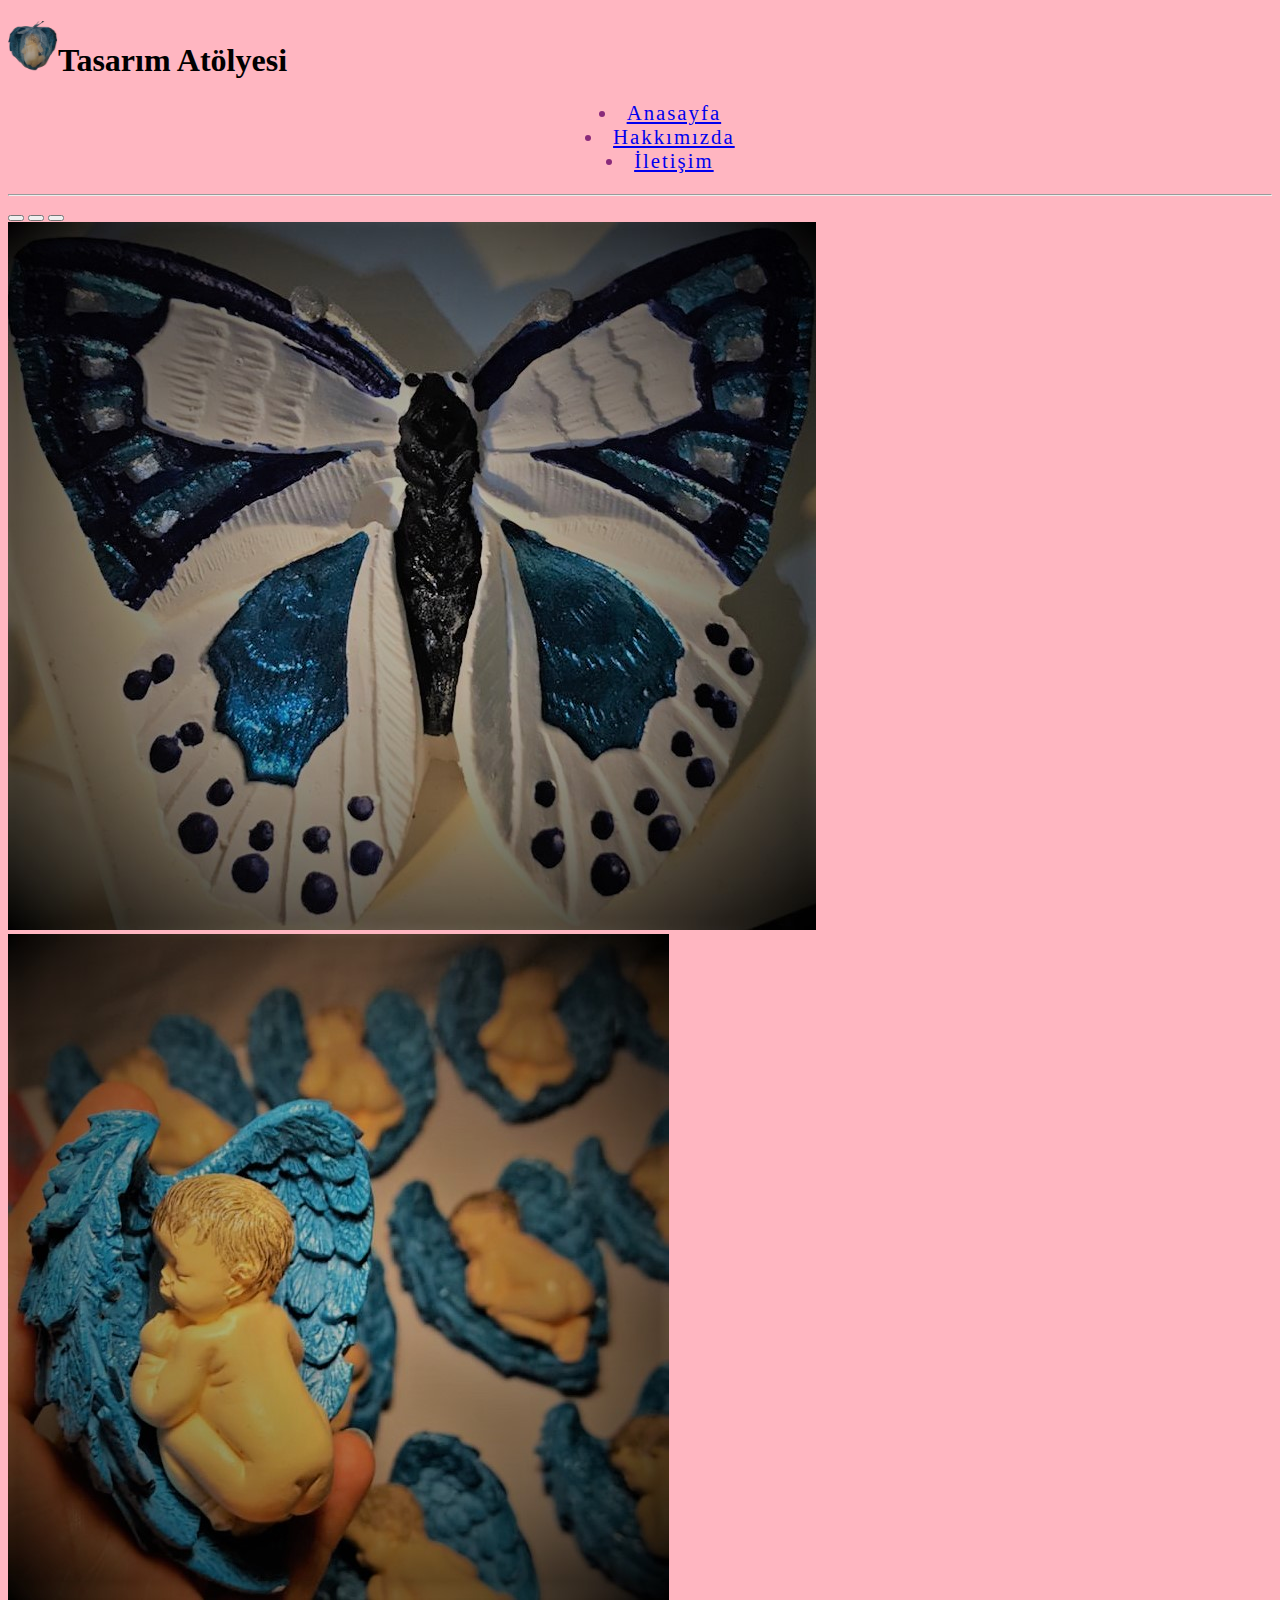
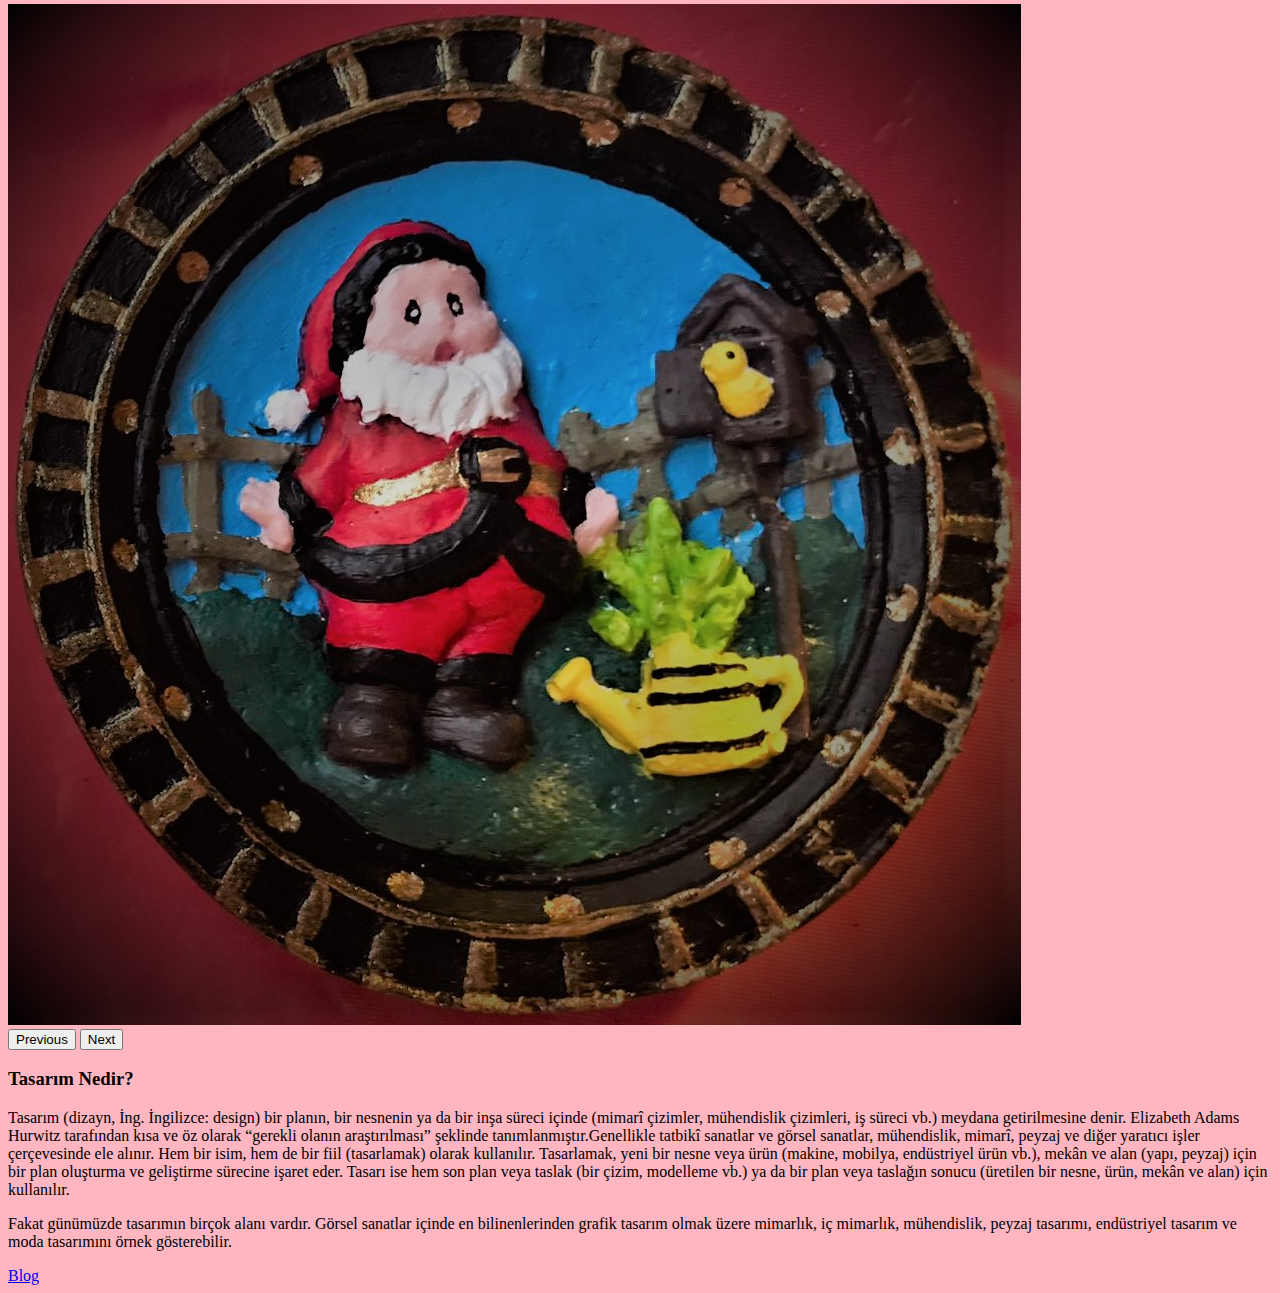
<file: index.html>
<!DOCTYPE html>
<html lang="en">
<head>
    <meta charset="UTF-8">
    <meta http-equiv="X-UA-Compatible" content="IE=edge">
    <meta name="viewport" content="width=device-width, initial-scale=1.0">
    <title>Tasarım Atölyesi</title>
    <!-- CSS only -->
    <link href="https://cdn.jsdelivr.net/npm/bootstrap@5.1.3/dist/css/bootstrap.min.css" rel="stylesheet" integrity="sha384-1BmE4kWBq78iYhFldvKuhfTAU6auU8tT94WrHftjDbrCEXSU1oBoqyl2QvZ6jIW3" crossorigin="anonymous">
    <!-- JavaScript Bundle with Popper -->
    <script src="https://cdn.jsdelivr.net/npm/bootstrap@5.1.3/dist/js/bootstrap.bundle.min.js" integrity="sha384-ka7Sk0Gln4gmtz2MlQnikT1wXgYsOg+OMhuP+IlRH9sENBO0LRn5q+8nbTov4+1p" crossorigin="anonymous"></script>
    <link rel="stylesheet" href="style.css">
</head>
<body>
    <div class="header">
        <h1 class="title" ><img src="foto/3.png" width="50" height="50" alt="Web Sitesi Logosu" />Tasarım Atölyesi</h1>
    </div>
    <div class="top-box">
        <ul class="nav">
            <li class="nav-item">
              <a class="nav-link active" aria-current="page" href="index.html">Anasayfa</a>
            </li>
            <li class="nav-item">
              <a class="nav-link" href="aboutus.html">Hakkımızda</a>
            </li>
            <li class="nav-item">
              <a class="nav-link" href="contact.html">İletişim</a>
            </li>
          </ul>
    </div>
    <hr>
    <div id="carouselExampleIndicators" class="carousel slide" data-bs-ride="carousel">
                <div class="carousel-indicators">
                  <button type="button" data-bs-target="#carouselExampleIndicators" data-bs-slide-to="0" class="active" aria-current="true" aria-label="Slide 1"></button>
                  <button type="button" data-bs-target="#carouselExampleIndicators" data-bs-slide-to="1" aria-label="Slide 2"></button>
                  <button type="button" data-bs-target="#carouselExampleIndicators" data-bs-slide-to="2" aria-label="Slide 3"></button>
                </div>
                <div class="carousel-inner">
                  <div class="carousel-item active">
                    <img src="foto/1.jpeg" class="d-block w-100" alt="butterfly">
                  </div>
                  <div class="carousel-item">
                    <img src="foto/2.jpeg" class="d-block w-100" alt="baby">
                  </div>
                  <div class="carousel-item">
                    <img src="foto/4.jpeg" class="d-block w-100" alt="noel">
                  </div>
                </div>
                <button class="carousel-control-prev" type="button" data-bs-target="#carouselExampleIndicators" data-bs-slide="prev">
                  <span class="carousel-control-prev-icon" aria-hidden="true"></span>
                  <span class="visually-hidden">Previous</span>
                </button>
                <button class="carousel-control-next" type="button" data-bs-target="#carouselExampleIndicators" data-bs-slide="next">
                  <span class="carousel-control-next-icon" aria-hidden="true"></span>
                  <span class="visually-hidden">Next</span>
                </button>
    </div>
    
    <article>
            <h3 class="art">
                Tasarım Nedir?
            </h3>
            <p class="what">
                Tasarım (dizayn, İng. İngilizce: design) bir planın, bir nesnenin ya da bir inşa süreci içinde (mimarî çizimler, mühendislik çizimleri, iş süreci vb.) meydana getirilmesine denir. Elizabeth Adams Hurwitz tarafından kısa ve öz olarak “gerekli olanın araştırılması” şeklinde tanımlanmıştır.Genellikle tatbikî sanatlar ve görsel sanatlar, mühendislik, mimarî, peyzaj ve diğer yaratıcı işler çerçevesinde ele alınır. Hem bir isim, hem de bir fiil (tasarlamak) olarak kullanılır. Tasarlamak, yeni bir nesne veya ürün (makine, mobilya, endüstriyel ürün vb.), mekân ve alan (yapı, peyzaj) için bir plan oluşturma ve geliştirme sürecine işaret eder. Tasarı ise hem son plan veya taslak (bir çizim, modelleme vb.) ya da bir plan veya taslağın sonucu (üretilen bir nesne, ürün, mekân ve alan) için kullanılır. 
            </p>    
            <p class="what1">
                Fakat günümüzde tasarımın birçok alanı vardır. Görsel sanatlar içinde en bilinenlerinden grafik tasarım olmak üzere mimarlık, iç mimarlık, mühendislik, peyzaj tasarımı, endüstriyel tasarım ve moda tasarımını örnek gösterebilir.
            </p>
    </article>
    <div class="footer">
        <footer>
            <div class="blog">
                <a href="blog.html">Blog</a>
            </div>
        </footer>
    </div>
</body>
</html>
</file>
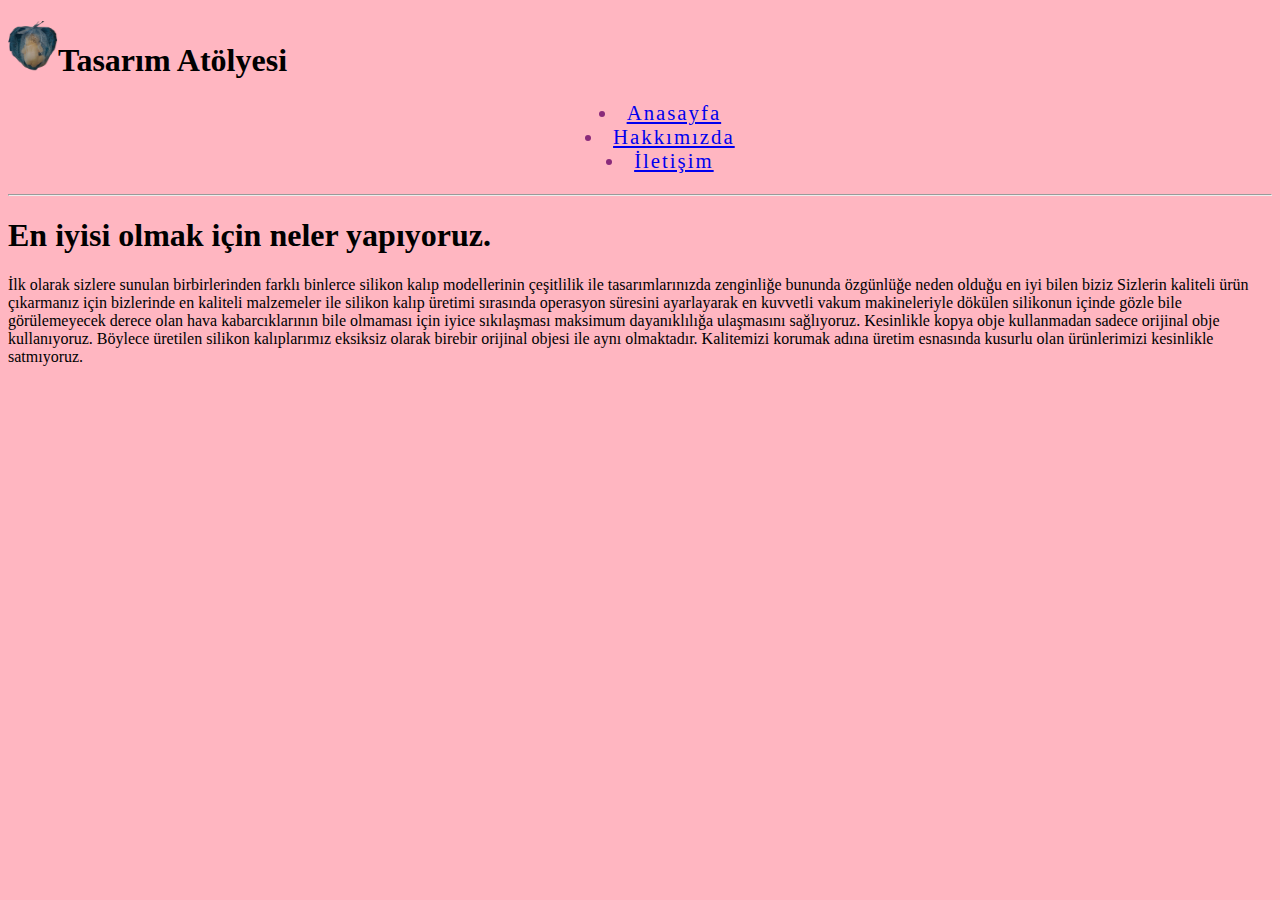
<file: aboutus.html>
<!DOCTYPE html>
<html lang="en">
<head>
    <meta charset="UTF-8">
    <meta http-equiv="X-UA-Compatible" content="IE=edge">
    <meta name="viewport" content="width=device-width, initial-scale=1.0">
    <title>Hakkımızda</title>
    <!-- CSS only -->
    <link href="https://cdn.jsdelivr.net/npm/bootstrap@5.1.3/dist/css/bootstrap.min.css" rel="stylesheet" integrity="sha384-1BmE4kWBq78iYhFldvKuhfTAU6auU8tT94WrHftjDbrCEXSU1oBoqyl2QvZ6jIW3" crossorigin="anonymous">
    <link rel="stylesheet" href="style.css">
</head>
<body>
  <div class="header">
    <h1 class="title" ><img src="foto/3.png" width="50" height="50" alt="Web Sitesi Logosu" />Tasarım Atölyesi</h1>
</div>
    <div class="top-box">
        <ul class="nav">
            <li class="nav-item">
              <a class="nav-link active" aria-current="page" href="index.html">Anasayfa</a>
            </li>
            <li class="nav-item">
              <a class="nav-link" href="aboutus.html">Hakkımızda</a>
            </li>
            <li class="nav-item">
              <a class="nav-link" href="contact.html">İletişim</a>
            </li>
          </ul>
    </div>
    <hr>
    <h1>En iyisi olmak için neler yapıyoruz.</h1>
    <p>
        İlk olarak sizlere sunulan birbirlerinden farklı binlerce silikon kalıp modellerinin çeşitlilik ile tasarımlarınızda zenginliğe bununda özgünlüğe neden olduğu en iyi bilen biziz

        Sizlerin kaliteli ürün çıkarmanız için bizlerinde en kaliteli malzemeler ile silikon kalıp üretimi sırasında operasyon süresini ayarlayarak en kuvvetli vakum makineleriyle dökülen silikonun içinde gözle bile görülemeyecek derece olan hava kabarcıklarının bile olmaması için iyice sıkılaşması maksimum dayanıklılığa ulaşmasını sağlıyoruz.

        Kesinlikle kopya obje kullanmadan sadece orijinal obje kullanıyoruz. Böylece üretilen silikon kalıplarımız eksiksiz olarak birebir orijinal objesi ile aynı olmaktadır.

        Kalitemizi korumak adına üretim esnasında kusurlu olan ürünlerimizi kesinlikle satmıyoruz.
    </p>
</body>
</html>
</file>
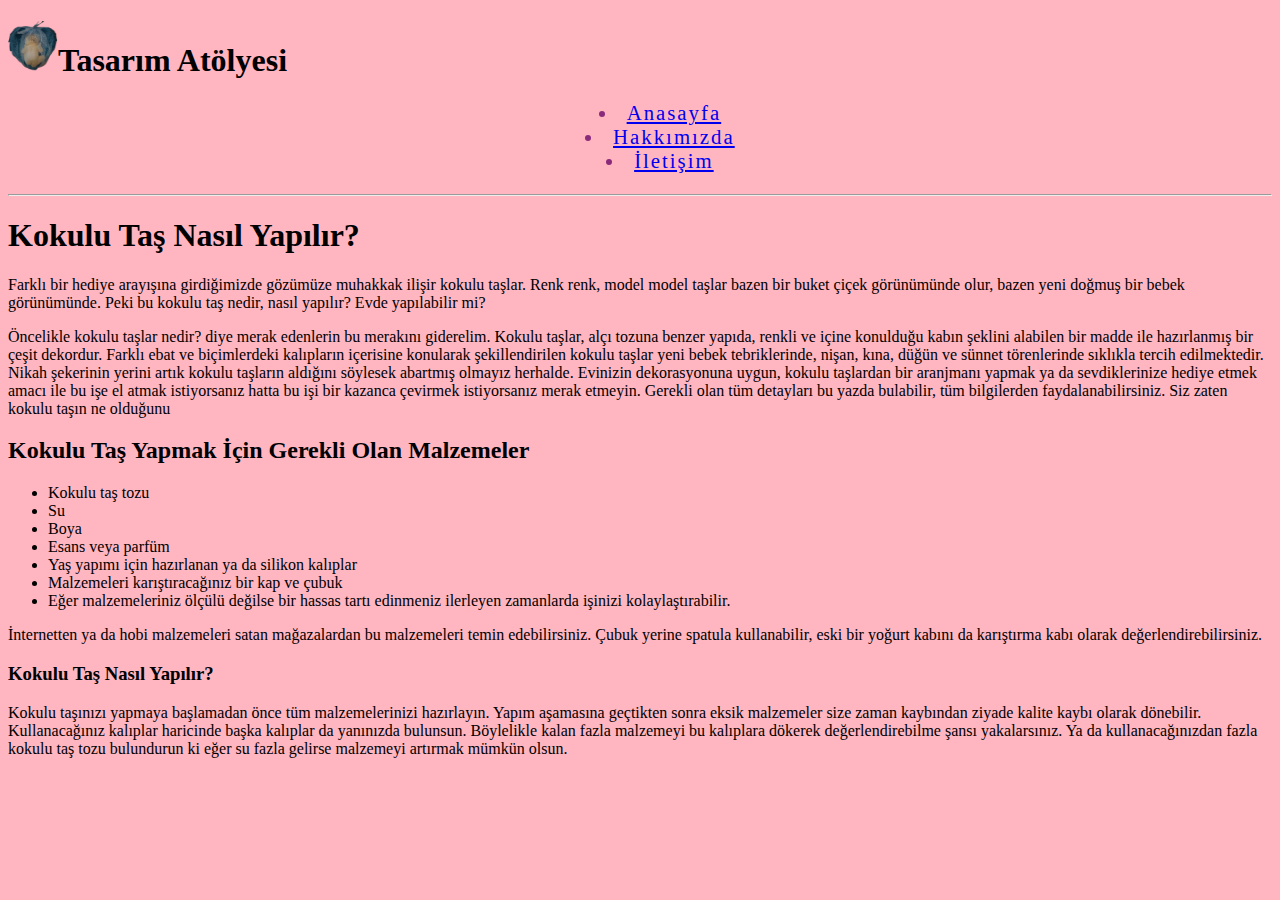
<file: blog.html>
<!DOCTYPE html>
<html lang="en">
<head>
    <meta charset="UTF-8">
    <meta http-equiv="X-UA-Compatible" content="IE=edge">
    <meta name="viewport" content="width=device-width, initial-scale=1.0">
    <title>Tasarım Atölyesi</title>
    <!-- CSS only -->
    <link href="https://cdn.jsdelivr.net/npm/bootstrap@5.1.3/dist/css/bootstrap.min.css" rel="stylesheet" integrity="sha384-1BmE4kWBq78iYhFldvKuhfTAU6auU8tT94WrHftjDbrCEXSU1oBoqyl2QvZ6jIW3" crossorigin="anonymous">
    <link rel="stylesheet" href="style.css">
</head>
<body>
    <div class="header">
        <h1 class="title" ><img src="foto/3.png" width="50" height="50" alt="Web Sitesi Logosu" />Tasarım Atölyesi</h1>
    </div>
    <div class="top-box">
        <ul class="nav">
            <li class="nav-item">
              <a class="nav-link active" aria-current="page" href="index.html">Anasayfa</a>
            </li>
            <li class="nav-item">
              <a class="nav-link" href="aboutus.html">Hakkımızda</a>
            </li>
            <li class="nav-item">
              <a class="nav-link" href="contact.html">İletişim</a>
            </li>
          </ul>
    </div>
    <hr>
    <h1>
        Kokulu Taş Nasıl Yapılır?
    </h1>
    <p>
        Farklı bir hediye arayışına girdiğimizde gözümüze muhakkak ilişir kokulu taşlar. Renk renk, model model taşlar bazen bir buket çiçek görünümünde olur, bazen yeni doğmuş bir bebek görünümünde. Peki bu kokulu taş nedir, nasıl yapılır? Evde yapılabilir mi?
    </p>
    <p>
        Öncelikle kokulu taşlar nedir? diye merak edenlerin bu merakını giderelim. Kokulu taşlar, alçı tozuna benzer yapıda, renkli ve içine konulduğu kabın şeklini alabilen bir madde ile hazırlanmış bir çeşit dekordur. Farklı ebat ve biçimlerdeki kalıpların içerisine konularak şekillendirilen kokulu taşlar yeni bebek tebriklerinde, nişan, kına, düğün ve sünnet törenlerinde sıklıkla tercih edilmektedir. Nikah şekerinin yerini artık kokulu taşların aldığını söylesek abartmış olmayız herhalde.

        Evinizin dekorasyonuna uygun, kokulu taşlardan bir aranjmanı yapmak ya da sevdiklerinize hediye etmek amacı ile bu işe el atmak istiyorsanız hatta bu işi bir kazanca çevirmek istiyorsanız merak etmeyin. Gerekli olan tüm detayları bu yazda bulabilir, tüm bilgilerden faydalanabilirsiniz. Siz zaten kokulu taşın ne olduğunu
    </p>
    <h2>
        Kokulu Taş Yapmak İçin Gerekli Olan Malzemeler
    </h2>
    <ul>
        <li>Kokulu taş tozu</li>
        <li>Su</li>
        <li>Boya</li>
        <li>Esans veya parfüm</li>
        <li>Yaş yapımı için hazırlanan ya da silikon kalıplar</li>
        <li>Malzemeleri karıştıracağınız bir kap ve çubuk</li>
        <li>Eğer malzemeleriniz ölçülü değilse bir hassas tartı edinmeniz ilerleyen zamanlarda işinizi kolaylaştırabilir.</li>
    </ul>
    <p>
        İnternetten ya da hobi malzemeleri satan mağazalardan bu malzemeleri temin edebilirsiniz. Çubuk yerine spatula kullanabilir, eski bir yoğurt kabını da karıştırma kabı olarak değerlendirebilirsiniz.
    </p>
    <h3>
        Kokulu Taş Nasıl Yapılır?
    </h3>
    <p>
        Kokulu taşınızı yapmaya başlamadan önce tüm malzemelerinizi hazırlayın. Yapım aşamasına geçtikten sonra eksik malzemeler size zaman kaybından ziyade kalite kaybı olarak dönebilir. Kullanacağınız kalıplar haricinde başka kalıplar da yanınızda bulunsun. Böylelikle kalan fazla malzemeyi bu kalıplara dökerek değerlendirebilme şansı yakalarsınız. Ya da kullanacağınızdan fazla kokulu taş tozu bulundurun ki eğer su fazla gelirse malzemeyi artırmak mümkün olsun.
    </p>
</body>
</html>
</file>
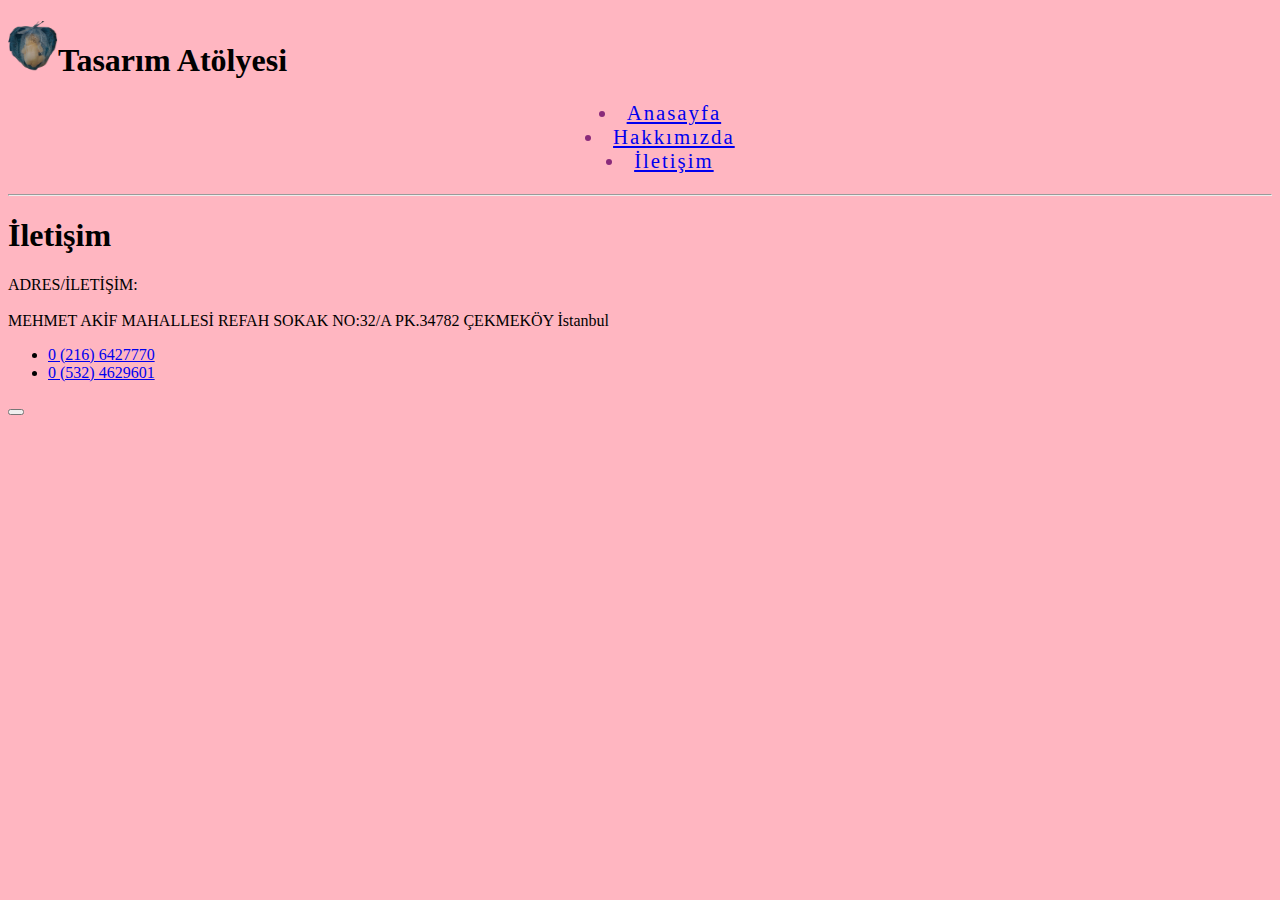
<file: contact.html>
<!DOCTYPE html>
<html lang="en">
<head>
    <meta charset="UTF-8">
    <meta http-equiv="X-UA-Compatible" content="IE=edge">
    <meta name="viewport" content="width=device-width, initial-scale=1.0">
    <title>İletişim</title>
    <!-- CSS only -->
    <link href="https://cdn.jsdelivr.net/npm/bootstrap@5.1.3/dist/css/bootstrap.min.css" rel="stylesheet" integrity="sha384-1BmE4kWBq78iYhFldvKuhfTAU6auU8tT94WrHftjDbrCEXSU1oBoqyl2QvZ6jIW3" crossorigin="anonymous">
    <link rel="stylesheet" href="style.css">
</head>
<body>
  <div class="header">
    <h1 class="title" ><img src="foto/3.png" width="50" height="50" alt="Web Sitesi Logosu" />Tasarım Atölyesi</h1>
</div>
    <div class="top-box">
        <ul class="nav">
            <li class="nav-item">
              <a class="nav-link active" aria-current="page" href="index.html">Anasayfa</a>
            </li>
            <li class="nav-item">
              <a class="nav-link" href="aboutus.html">Hakkımızda</a>
            </li>
            <li class="nav-item">
              <a class="nav-link" href="contact.html">İletişim</a>
            </li>
          </ul>
    </div>
    <hr>
    <h1 class="cont">İletişim</h1>
    <p class="map">
        <span> ADRES/İLETİŞİM:</span> <br>
        <br>
   <address">
    MEHMET AKİF MAHALLESİ REFAH SOKAK NO:32/A PK.34782 ÇEKMEKÖY İstanbul
   </address>
   <ul class="adres">
       <li> <a href="tel:2166427770" target="_blank" > 0 (216) 6427770</a> </li>
       <li> <a href="tel:5324629601" target="_blank" >0 (532) 4629601</a></li>
   </ul>
   <p class="adres">
       <button class="btn">
   <a href="https://www.atolyelavanta.com.tr/contact"  style="color: white;" target="_blank">
   </a> 
</button>
   </p> 
</body>
</html>
</file>
<file: style.css>
body {
    background-color:lightpink;
}
.top-box {
    color: rgb(138, 42, 122);
    text-align: center;
    list-style-position: inside;
    letter-spacing: 2px;
    font-size: 1.3em;
}
</file>
